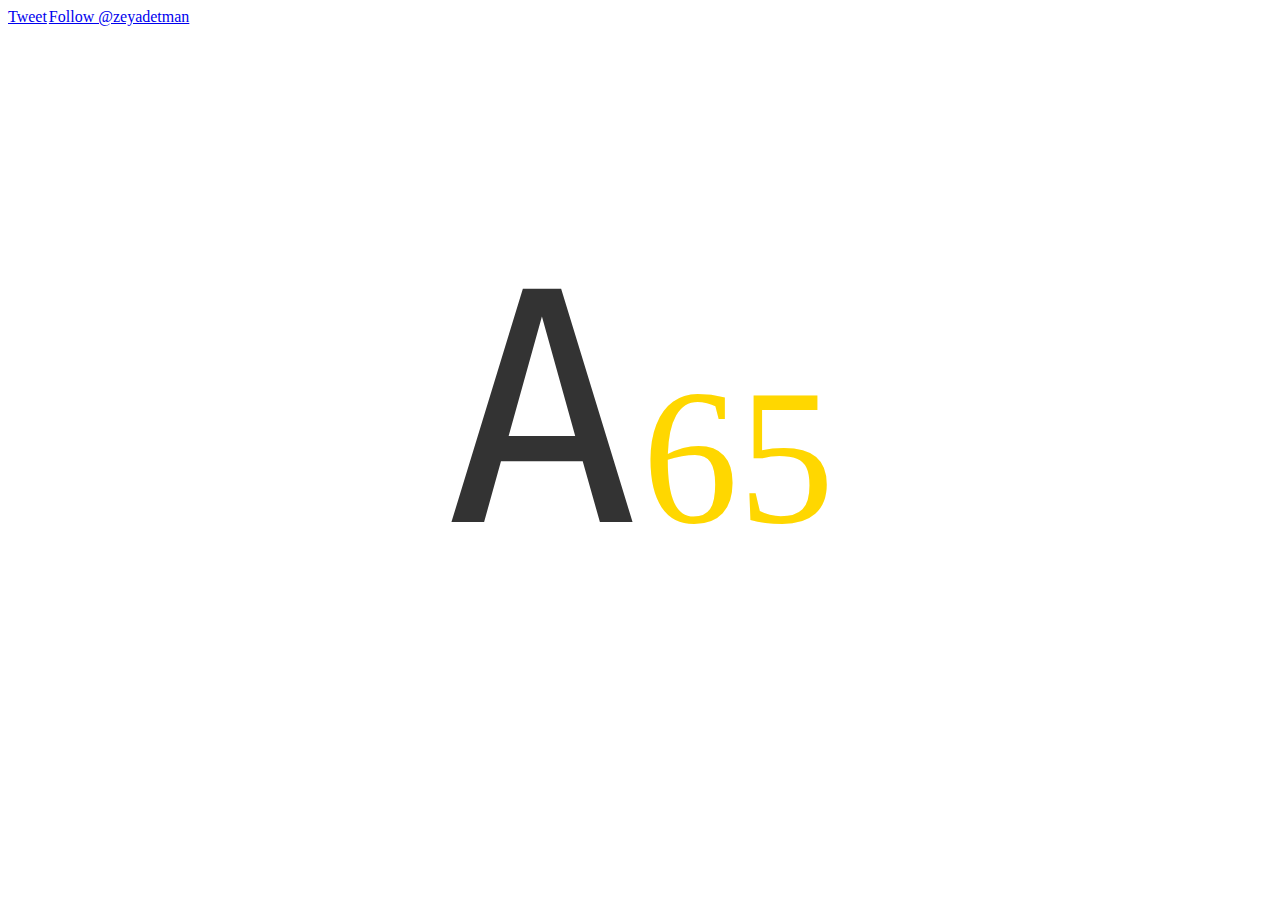
<file: index.html>
<html>

<head>
    <title>Key Numbers</title>
    <link rel="shortcut icon" href="favicon.ico" type="http://icons.iconarchive.com/icons/vcferreira/firefox-os/32/keyboard-icon.png" /></head>
    <link rel="zeyadetman" href="https://twitter.com/zeyadetman">
    <link href="main.css" rel="stylesheet">
    <link rel="canonical" href="http://zeyadetman.me/KeyNumbers">
</head>

<body>
    <div class="container">
        <kbd id="key" title="Keyboard button">A</kbd>
        <span id="keycode" title="ASCII Code">65</span>
    </div>
    <div id="buttons">
        <div id='github'>
            <!-- Place this tag where you want the button to render. -->
            <a class="github-button" href="https://github.com/zeyadetman" aria-label="Follow @zeyadetman on GitHub">Follow @zeyadetman</a>
            <div id='twitter'>
                <a class="twitter-share-button" href="https://twitter.com/intent/tweet?text=Check%20keyboard%20ASCII%20&via=zeyadetman" data-size="Default">Tweet</a>
            </div>
        </div>
        <script src="main.js"></script>
        <!-- Place this tag in your head or just before your close body tag. -->
        <script async defer src="https://buttons.github.io/buttons.js"></script>
</body>

</html>
</file>
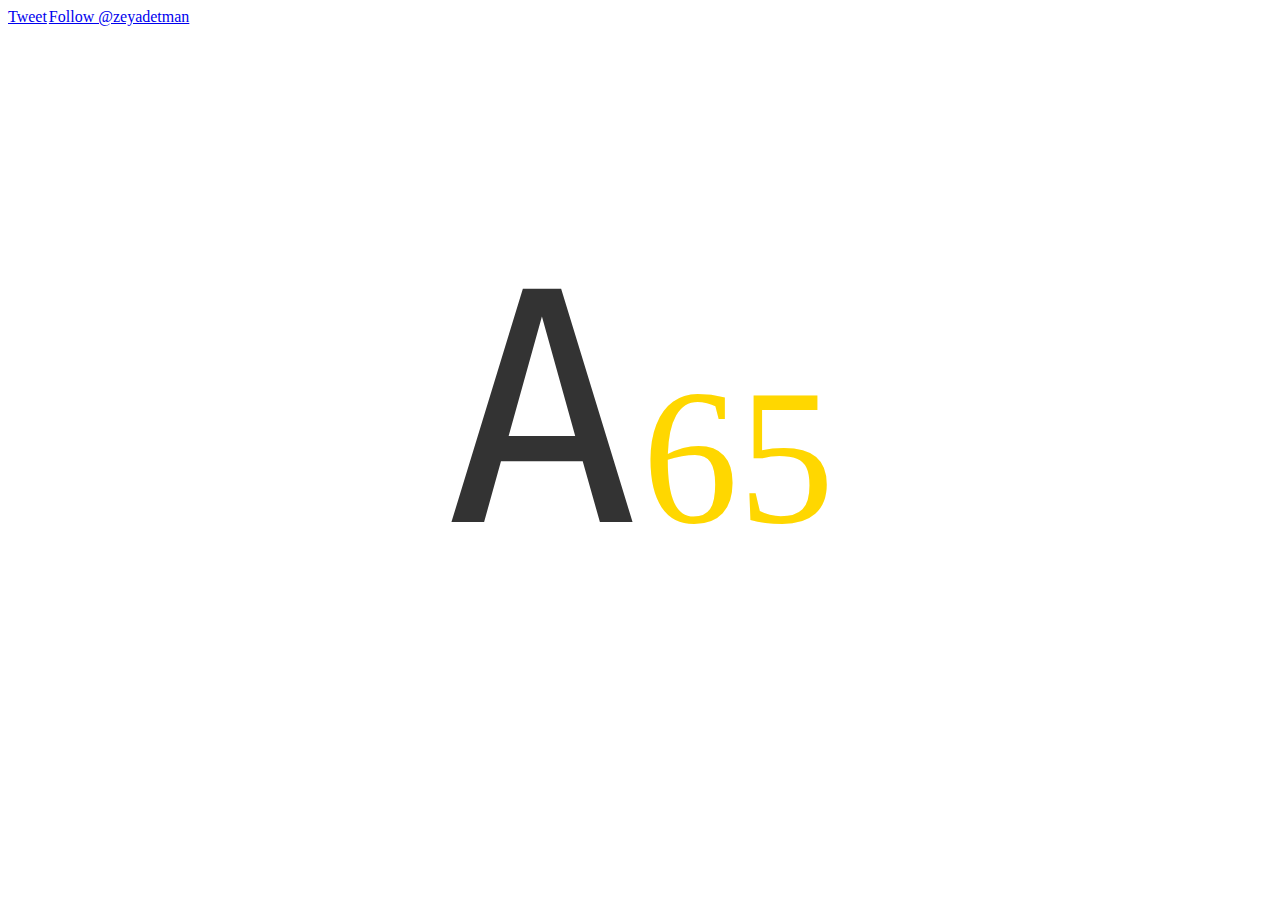
<file: main.html>
<html>

<head>
    <title>Key Numbers</title>
    <link rel="zeyadetman" href="https://twitter.com/zeyadetman">
    <link href="main.css" rel="stylesheet">
    <link rel="canonical" href="/web/tweet-button">
</head>

<body>
    <div class="container">
        <kbd id="key" title="Keyboard button">A</kbd>
        <span id="keycode" title="ASCII Code">65</span>
    </div>
    <div id="buttons">
        <div id='github'>
            <!-- Place this tag where you want the button to render. -->
            <a class="github-button" href="https://github.com/zeyadetman" aria-label="Follow @zeyadetman on GitHub">Follow @zeyadetman</a>
            <div id='twitter'>
                <a class="twitter-share-button" href="https://twitter.com/intent/tweet?text=Check%20keyboard%20ascii%20https%3A%2F%2Fexample.com%2F&via=zeyadetman" data-size="Default">Tweet</a>
            </div>
        </div>
        <script src="main.js"></script>
        <!-- Place this tag in your head or just before your close body tag. -->
        <script async defer src="https://buttons.github.io/buttons.js"></script>
</body>

</html>
</file>
<file: main.css>
body {
    background-color: white;
}

kbd {
    font-size: 25vw;
    width: 50%;
    height: 50%;
    color: rgba(0, 0, 0, 0.8);
}

span {
    font-size: 15vw;
    width: 50%;
    height: 50%;
    color: gold;
}

.container {
    height: 50%;
    position: absolute;
    color: #fff;
    top: 50%;
    left: 50%;
    -ms-transform: translateX(-50%) translateY(-50%);
    -webkit-transform: translate(-50%, -50%);
    transform: translate(-50%, -50%);
}

#twitter {
    float: left;
    padding: 0 2px 0 0;
}
</file>
